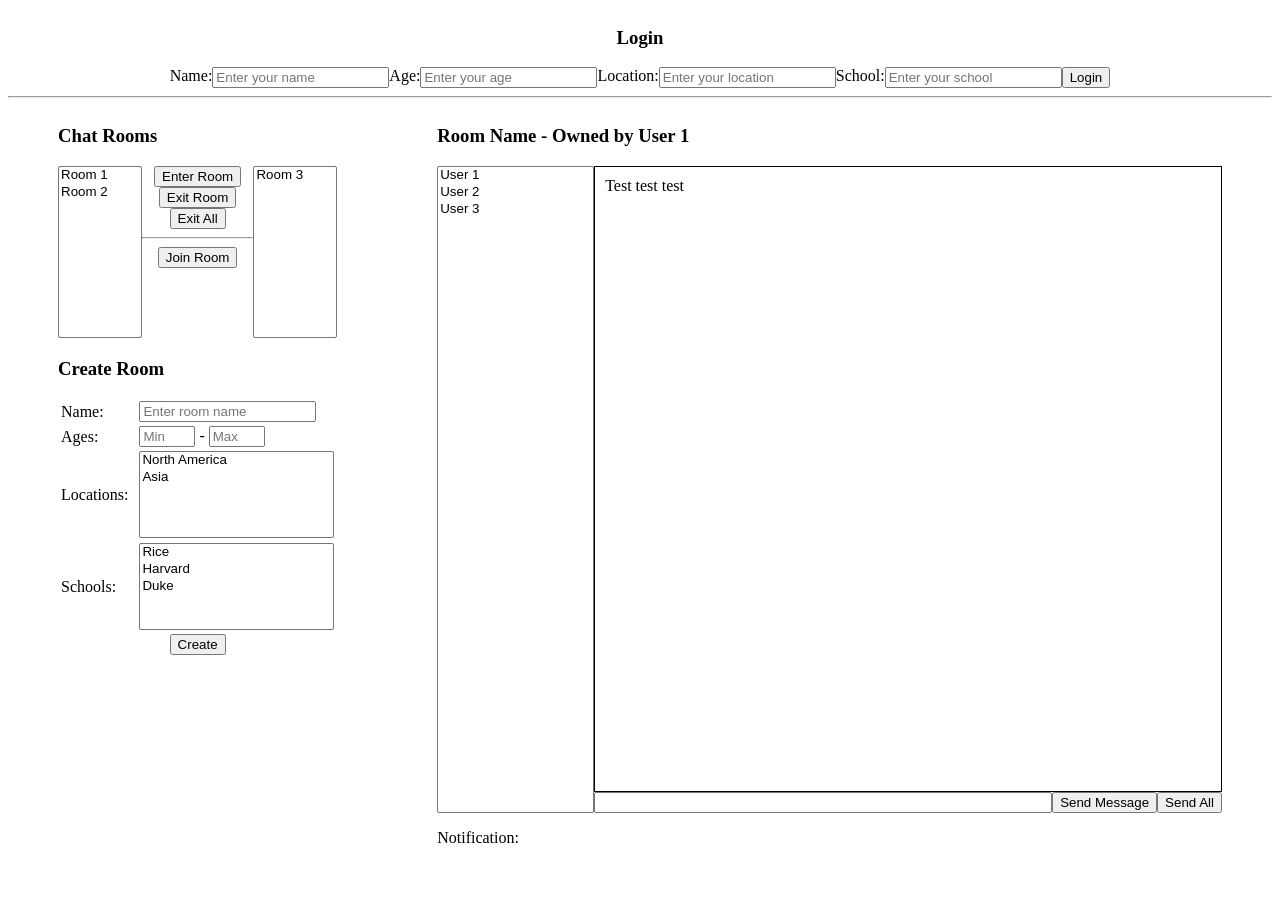
<file: target/classes/public/index.html>
<!DOCTYPE html>
<html lang="en">
<head>
    <meta charset="UTF-8">
    <title>Hello</title>
    <script src="js/jquery-3.3.1.min.js"></script>
    <script src="js/chatapp.js"></script>
    <link rel="stylesheet" type="text/css" href="view.css" />
</head>
<body>
<div class="fill-col">
    <div class="padded-box">
        <div class="center-box">
            <h3>Login</h3>
        </div>
        <div class="center-box">
            Name: <input id="user-name" type="text" placeholder="Enter your name">
            Age: <input id="user-age" type="text" placeholder="Enter your age">
            Location: <input id="user-location" type="text" placeholder="Enter your location">
            School: <input id="user-school" type="text" placeholder="Enter your school">
            <button id="btn-login">Login</button>
        </div>
    </div>
    <div>
        <hr>
    </div>
    <div class="fill-row fill-box">
        <div class="third-box">
            <div class="padded-box">
                <div>
                    <h3>Chat Rooms</h3>
                </div>
                <div class="fill-row">
                    <div class="third-box">
                        <select id="slt-joined-rooms" multiple size="10" class="full-width">
                            <option>Room 1</option>
                            <option>Room 2</option>
                        </select>
                    </div>
                    <div class="fill-box">
                        <div class="center-box">
                            <button id="btn-enter">Enter Room</button>
                        </div>
                        <div class="center-box">
                            <button id="btn-exit">Exit Room</button>
                        </div>
                        <div class="center-box">
                            <button id="btn-exit-all">Exit All</button>
                        </div>
                        <hr>
                        <div class="center-box">
                            <button id="btn-join">Join Room</button>
                        </div>
                    </div>
                    <div class="third-box">
                        <select id="slt-available-rooms" multiple size="10" class="full-width">
                            <option>Room 3</option>
                        </select>
                    </div>
                </div>
            </div>
            <div class="padded-box">
                <div>
                    <h3>Create Room</h3>
                </div>
                <table class="full-width">
                    <tr>
                        <td>Name:</td>
                        <td>
                            <input id="room-name" type="text" placeholder="Enter room name">
                        </td>
                    </tr>
                    <tr>
                        <td>Ages:</td>
                        <td>
                            <input id="room-min-age" type="number" min="0" max="100" placeholder="Min"> -
                            <input id="room-max-age" type="number" min="0" max="100" placeholder="Max">
                        </td>
                    </tr>
                    <tr>
                        <td>Locations:</td>
                        <td>
                            <select id="slt-room-location" multiple size="5" class="full-width">
                                <option>North America</option>
                                <option>Asia</option>
                            </select>
                        </td>
                    </tr>
                    <tr>
                        <td>Schools:</td>
                        <td>
                            <select id="slt-room-school" multiple size="5" class="full-width">
                                <option>Rice</option>
                                <option>Harvard</option>
                                <option>Duke</option>
                            </select>
                        </td>
                    </tr>
                </table>
                <div class="center-box">
                    <button id="btn-create">Create</button>
                </div>
            </div>
        </div>
        <div class="fill-col fill-box padded-box">
            <div>
                <h3>Room Name - Owned by User 1</h3>
            </div>
            <div class="fill-row fill-box">
                <div class="fifth-box">
                    <select id="slt-room-users" multiple size="20" class="full-width full-height">
                        <option class="opt-room-user">User 1</option>
                        <option class="opt-room-user">User 2</option>
                        <option class="opt-room-user">User 3</option>
                    </select>
                </div>
                <div class="fill-col fill-box">
                    <div id="chat-dialog" class="fill-box">
                        <ul>Test test test</ul>
                    </div>
                    <div class="fill-row">
                        <input id="chat-message" type="text" class="fill-box">
                        <button id="btn-send">Send Message</button>
                        <button id="btn-send-all">Send All</button>
                    </div>
                </div>
            </div>
            <div>
                <p>Notification:</p>
            </div>
        </div>
    </div>
</div>
</body>
</html>
</file>
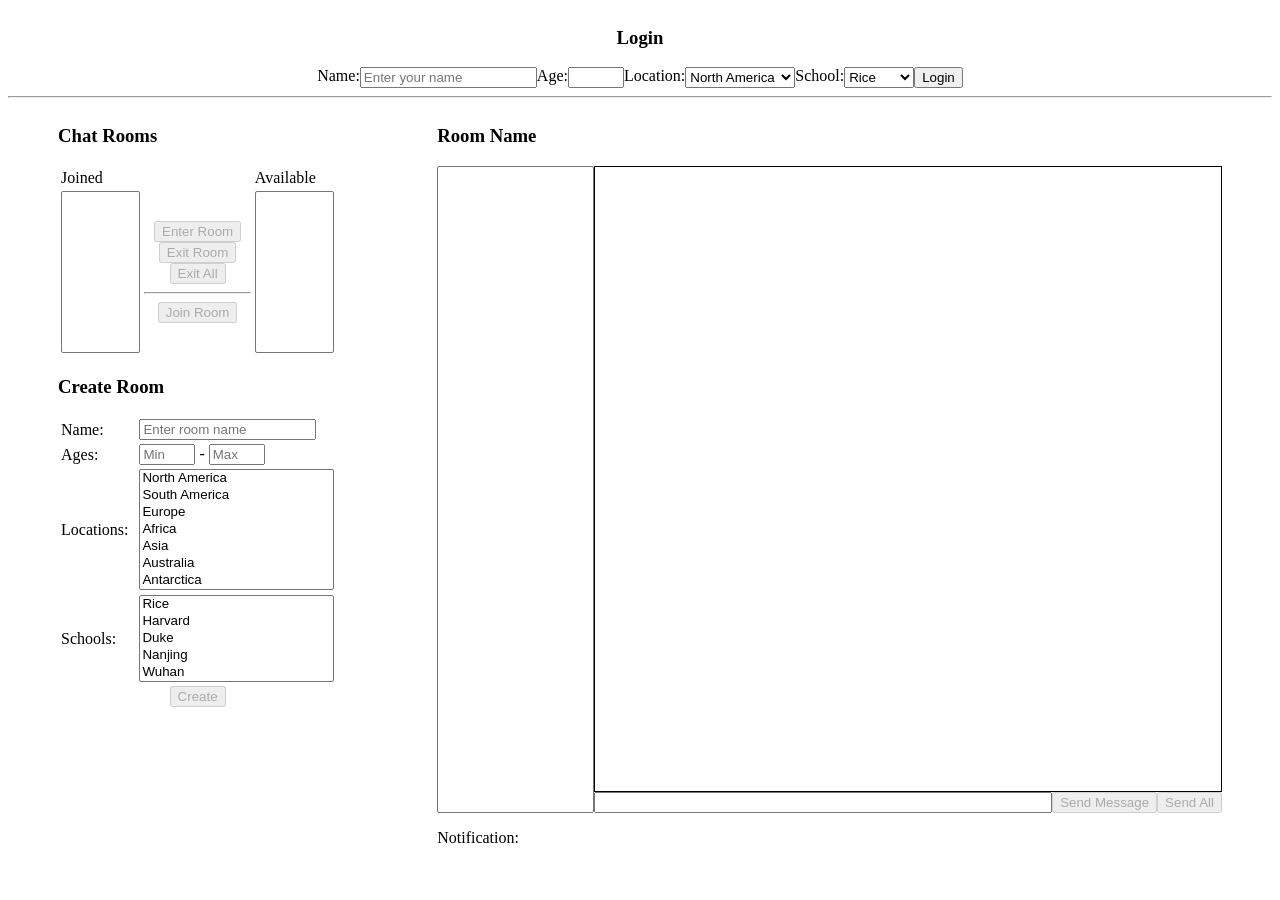
<file: src/main/resources/public/index.html>
<!DOCTYPE html>
<html lang="en">
<head>
    <meta charset="UTF-8">
    <title>Hello</title>
    <script src="js/jquery-3.3.1.min.js"></script>
    <script src="js/chatapp.js"></script>
    <link rel="stylesheet" type="text/css" href="view.css" />
</head>
<body>
<div class="fill-col">
    <div class="padded-box">
        <div class="center-box">
            <h3>Login</h3>
        </div>
        <div class="center-box">
            Name: <input id="user-name" class="not-logged-in" type="text" placeholder="Enter your name">
            Age: <input id="user-age" class="not-logged-in" type="number" min="0" max="100">
            Location:
            <select id="user-location" class="not-logged-in">
                <option value="North America">North America</option>
                <option value="South America">South America</option>
                <option value="Europe">Europe</option>
                <option value="Africa">Africa</option>
                <option value="Asia">Asia</option>
                <option value="Australia">Australia</option>
                <option value="Antarctica">Antarctica</option>
            </select>
            School:
            <select id="user-school" class="not-logged-in">
                <option value="Rice">Rice</option>
                <option value="Harvard">Harvard</option>
                <option value="Duke">Duke</option>
                <option value="Nanjing">Nanjing</option>
                <option value="Wuhan">Wuhan</option>
            </select>
            <button id="btn-login" class="not-logged-in">Login</button>
        </div>
    </div>
    <div>
        <hr>
    </div>
    <div class="fill-row fill-box">
        <div class="third-box">
            <div class="padded-box">
                <div>
                    <h3>Chat Rooms</h3>
                </div>
                <table class="full-width">
                    <tr>
                        <td class="third-box">Joined</td>
                        <td></td>
                        <td class="third-box">Available</td>
                    </tr>
                    <tr>
                        <td>
                            <select id="slt-joined-rooms" multiple size="10" class="full-width">
                            </select>
                        </td>
                        <td>
                            <div class="center-box">
                                <button id="btn-enter" class="logged-in" disabled>Enter Room</button>
                            </div>
                            <div class="center-box">
                                <button id="btn-exit" class="logged-in" disabled>Exit Room</button>
                            </div>
                            <div class="center-box">
                                <button id="btn-exit-all" class="logged-in" disabled>Exit All</button>
                            </div>
                            <hr>
                            <div class="center-box">
                                <button id="btn-join" class="logged-in" disabled>Join Room</button>
                            </div>
                        </td>
                        <td>
                            <select id="slt-available-rooms" multiple size="10" class="full-width">
                            </select>
                        </td>
                    </tr>
                </table>

            </div>
            <div class="padded-box">
                <div>
                    <h3>Create Room</h3>
                </div>
                <table class="full-width">
                    <tr>
                        <td>Name:</td>
                        <td>
                            <input id="room-name" type="text" placeholder="Enter room name">
                        </td>
                    </tr>
                    <tr>
                        <td>Ages:</td>
                        <td>
                            <input id="room-min-age" type="number" min="0" max="100" placeholder="Min"> -
                            <input id="room-max-age" type="number" min="0" max="100" placeholder="Max">
                        </td>
                    </tr>
                    <tr>
                        <td>Locations:</td>
                        <td>
                            <select id="slt-room-location" multiple size="7" class="full-width">
                                <option>North America</option>
                                <option>South America</option>
                                <option>Europe</option>
                                <option>Africa</option>
                                <option>Asia</option>
                                <option>Australia</option>
                                <option>Antarctica</option>
                            </select>
                        </td>
                    </tr>
                    <tr>
                        <td>Schools:</td>
                        <td>
                            <select id="slt-room-school" multiple size="5" class="full-width">
                                <option>Rice</option>
                                <option>Harvard</option>
                                <option>Duke</option>
                                <option>Nanjing</option>
                                <option>Wuhan</option>
                            </select>
                        </td>
                    </tr>
                </table>
                <div class="center-box">
                    <button id="btn-create" class="logged-in" disabled>Create</button>
                </div>
            </div>
        </div>
        <div class="fill-col fill-box padded-box">
            <div>
                <h3 id="room-title">Room Name</h3>
            </div>
            <div class="fill-row fill-box">
                <div class="fifth-box">
                    <select id="slt-room-users" multiple size="20" class="full-width full-height">
                    </select>
                </div>
                <div class="fill-col fill-box">
                    <div id="chat-dialog" class="fill-box">
                    </div>
                    <div class="fill-row">
                        <input id="chat-message" type="text" class="fill-box">
                        <button id="btn-send" class="logged-in" disabled>Send Message</button>
                        <button id="btn-send-all" class="owner-only" disabled>Send All</button>
                    </div>
                </div>
            </div>
            <div>
                <p><span>Notification: </span><span id="room-notification"></span></p>
            </div>
        </div>
    </div>
</div>
</body>
</html>
</file>
<file: target/classes/public/view.css>
html {
    height: 95%;
}

body {
    height: 100%;
}

ul {
    margin: 0;
    padding: 0;
}

.padded-box {
    padding: 0 50px;
}

.fill-col {
    height: 100%;
    display: flex;
    flex-direction: column;
}

.fill-row {
    width: 100%;
    display: flex;
}

.fill-box {
    flex: 1;
}

.center-box {
    display: flex;
    justify-content: center;
    align-content: center;
}

.full-width {
    width: 100%;
}

.full-height {
    height: 100%;
}

.half-box {
    width: 50%;
}

.third-box {
    width: 30%;
}

.fifth-box {
    width: 20%;
}

#chat-dialog {
    overflow-y: scroll;
    border: 1px solid black;
    padding: 10px 10px;
}
</file>
<file: src/main/resources/public/view.css>
html {
    height: 95%;
}

body {
    height: 100%;
}

ul {
    margin: 0;
    padding: 0;
}

.padded-box {
    padding: 0 50px;
}

.fill-col {
    height: 100%;
    display: flex;
    flex-direction: column;
}

.fill-row {
    width: 100%;
    display: flex;
}

.fill-box {
    flex: 1;
}

.center-box {
    display: flex;
    justify-content: center;
    align-content: center;
}

.full-width {
    width: 100%;
}

.full-height {
    height: 100%;
}

.half-box {
    width: 50%;
}

.third-box {
    width: 30%;
}

.fifth-box {
    width: 20%;
}

.error {
    border: 2px solid red;
}

.received {
    color: green;
}

#chat-dialog {
    overflow-y: scroll;
    border: 1px solid black;
    padding: 10px 10px;
}
</file>
